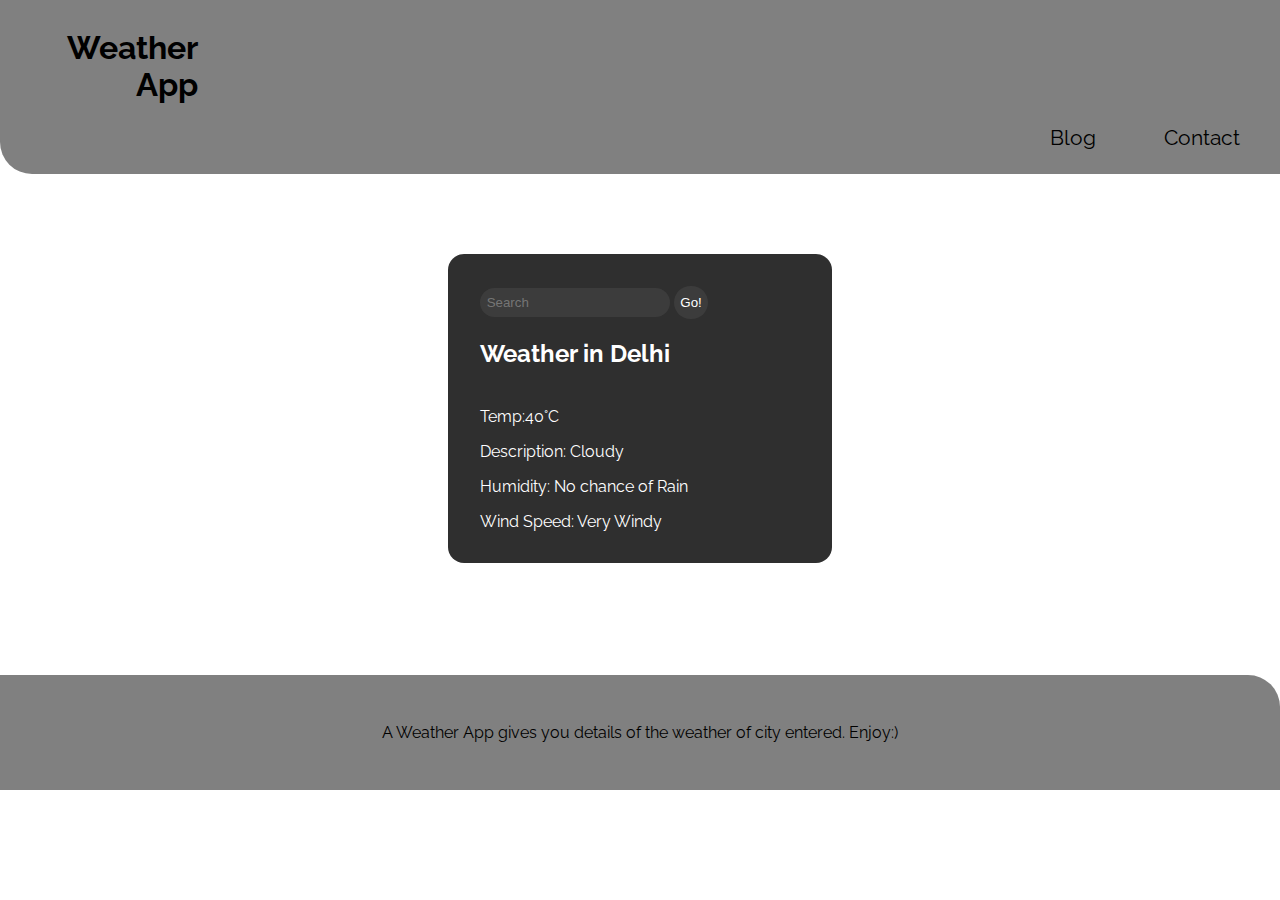
<file: index.html>
<!DOCTYPE html>
<html lang="en">
<head>
    <meta charset="UTF-8">
    <meta http-equiv="X-UA-Compatible" content="IE=edge">
    <meta name="viewport" content="width=device-width, initial-scale=1.0">
    <title>Weather App</title>
    <link rel="stylesheet" href="style.css">
    <link rel="icon" href="favicon.png">
</head>
<body>
    <header>
        
        <nav>
            <h1>Weather App</h1>
            <ul>
               
                 
                <li class="inline"><a href="https://aryantiwari.netlify.app/blogs.html">Blog</a></li>
                <li class="inline"><a href="https://aryantiwari.netlify.app">Contact</a></li>
            </ul>
        </nav>
    </header>

    <section>
        <input type="text" class="search-bar" placeholder="Search">
        <button class="btn-go">Go!</button>
        
        <h2 class="city">Weather in Delhi</h2>
        
        <br>

        <div class="temp">Temp:40°C</div>
        

        <p class="description"> Description: Cloudy</p>
        <p class="humidity">Humidity:  No chance of Rain</p>
        
        <div class="wind">Wind Speed: Very Windy</div>
    </section>
    

    <footer>
        <p>
            A Weather App gives you details of the weather of city entered. Enjoy:)
        </p>
    </footer>

    <script src="/app.js"></script>
</body>
</html>
</file>
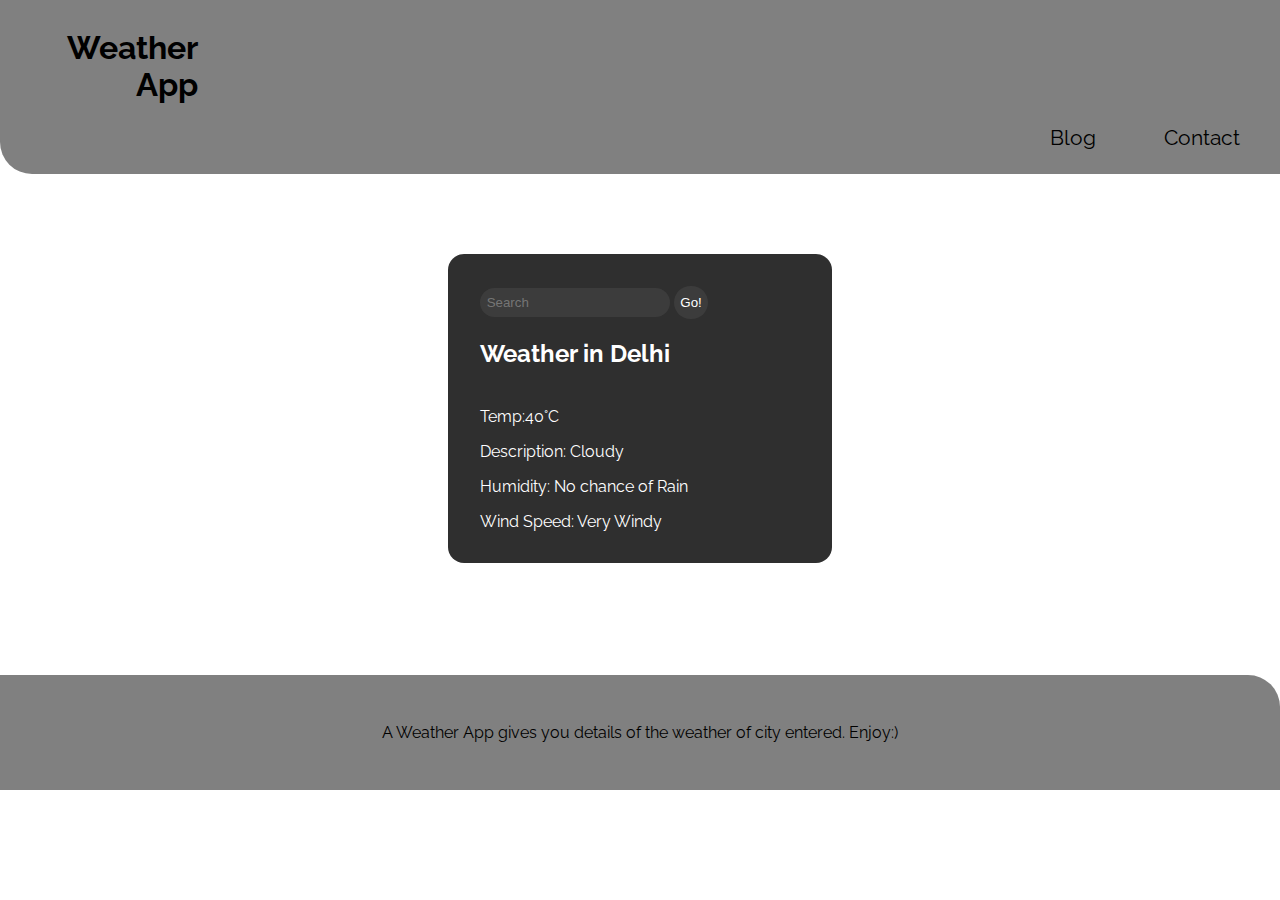
<file: weather.html>
<!DOCTYPE html>
<html lang="en">
<head>
    <meta charset="UTF-8">
    <meta http-equiv="X-UA-Compatible" content="IE=edge">
    <meta name="viewport" content="width=device-width, initial-scale=1.0">
    <title>Weather App</title>
    <link rel="stylesheet" href="style.css">
    <link rel="icon" href="favicon.png">
</head>
<body>
    <header>
        
        <nav>
            <h1>Weather App</h1>
            <ul>
               
                 
                <li class="inline"><a href="https://aryantiwari.netlify.app/blogs.html">Blog</a></li>
                <li class="inline"><a href="https://aryantiwari.netlify.app">Contact</a></li>
            </ul>
        </nav>
    </header>

    <section>
        <input type="text" class="search-bar" placeholder="Search">
        <button class="btn-go">Go!</button>
        
        <h2 class="city">Weather in Delhi</h2>
        
        <br>

        <div class="temp">Temp:40°C</div>
        

        <p class="description"> Description: Cloudy</p>
        <p class="humidity">Humidity:  No chance of Rain</p>
        
        <div class="wind">Wind Speed: Very Windy</div>
    </section>
    

    <footer>
        <p>
            A Weather App gives you details of the weather of city entered. Enjoy:)
        </p>
    </footer>

    <script src="/app.js"></script>
</body>
</html>
</file>
<file: style.css>
@import url('https://fonts.googleapis.com/css2?family=Raleway:wght@300&display=swap');

body{
    background-image: url();
    font-family: 'Raleway', sans-serif;
    margin: 0;
    
    
}
nav {
    max-width: 2000px;
    background-color:grey;
    padding: 0.5rem;
    text-align: right;
    border-bottom-left-radius: 2rem;
    
    
  }
  nav a{
    color: black;
    text-decoration: none;
    font-size: 1.3em;

    
  }

  .inline{

    display: inline;
    padding: 2rem;
  }
  
 nav h1{
margin-right: 85%;

 }

section{
    background-color: #000000d0;
    color: white;
    padding:2rem;
    max-width: 20rem;
    border-radius: 1rem;
    align-self: center;
    margin: auto;
    margin-top: 5rem;
    margin-bottom: 7em;
    
}

button{
    border: none;
    border-radius: 50%;
    height: 2.5em;
    width: 2.5em;
    background-color: #7c7c7c2b;
    color:white;
    cursor: pointer;
}

.search-bar{
    padding: 0.5em;
    border-radius: 18px;
    border: none;
    background-color: #7c7c7c2b;
    color: white;
    padding-left: 0.5em;
}

footer{
    
    background-color: grey;
    padding: 2rem;
    text-align: center;
    margin-top: auto;
    border-top-right-radius: 2rem ; 
   

}
</file>
